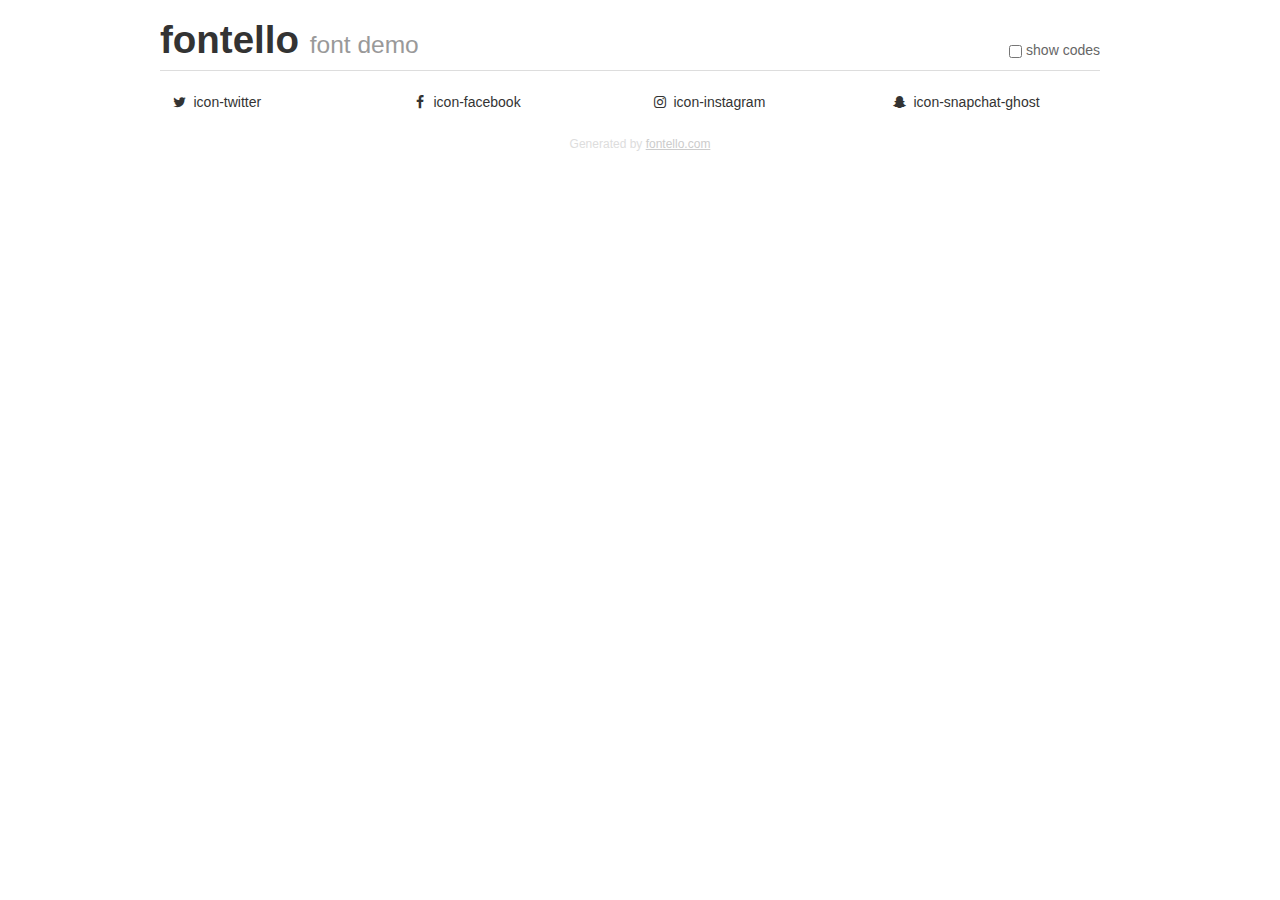
<file: Nowy folder/fontello-78b58dd5/demo.html>
<!DOCTYPE html>
<html>
  <head><!--[if lt IE 9]><script language="javascript" type="text/javascript" src="//html5shim.googlecode.com/svn/trunk/html5.js"></script><![endif]-->
    <meta charset="UTF-8"><style>/*
 * Bootstrap v2.2.1
 *
 * Copyright 2012 Twitter, Inc
 * Licensed under the Apache License v2.0
 * http://www.apache.org/licenses/LICENSE-2.0
 *
 * Designed and built with all the love in the world @twitter by @mdo and @fat.
 */
.clearfix {
  *zoom: 1;
}
.clearfix:before,
.clearfix:after {
  display: table;
  content: "";
  line-height: 0;
}
.clearfix:after {
  clear: both;
}
html {
  font-size: 100%;
  -webkit-text-size-adjust: 100%;
  -ms-text-size-adjust: 100%;
}
a:focus {
  outline: thin dotted #333;
  outline: 5px auto -webkit-focus-ring-color;
  outline-offset: -2px;
}
a:hover,
a:active {
  outline: 0;
}
button,
input,
select,
textarea {
  margin: 0;
  font-size: 100%;
  vertical-align: middle;
}
button,
input {
  *overflow: visible;
  line-height: normal;
}
button::-moz-focus-inner,
input::-moz-focus-inner {
  padding: 0;
  border: 0;
}
body {
  margin: 0;
  font-family: "Helvetica Neue", Helvetica, Arial, sans-serif;
  font-size: 14px;
  line-height: 20px;
  color: #333;
  background-color: #fff;
}
a {
  color: #08c;
  text-decoration: none;
}
a:hover {
  color: #005580;
  text-decoration: underline;
}
.row {
  margin-left: -20px;
  *zoom: 1;
}
.row:before,
.row:after {
  display: table;
  content: "";
  line-height: 0;
}
.row:after {
  clear: both;
}
[class*="span"] {
  float: left;
  min-height: 1px;
  margin-left: 20px;
}
.container,
.navbar-static-top .container,
.navbar-fixed-top .container,
.navbar-fixed-bottom .container {
  width: 940px;
}
.span12 {
  width: 940px;
}
.span11 {
  width: 860px;
}
.span10 {
  width: 780px;
}
.span9 {
  width: 700px;
}
.span8 {
  width: 620px;
}
.span7 {
  width: 540px;
}
.span6 {
  width: 460px;
}
.span5 {
  width: 380px;
}
.span4 {
  width: 300px;
}
.span3 {
  width: 220px;
}
.span2 {
  width: 140px;
}
.span1 {
  width: 60px;
}
[class*="span"].pull-right,
.row-fluid [class*="span"].pull-right {
  float: right;
}
.container {
  margin-right: auto;
  margin-left: auto;
  *zoom: 1;
}
.container:before,
.container:after {
  display: table;
  content: "";
  line-height: 0;
}
.container:after {
  clear: both;
}
p {
  margin: 0 0 10px;
}
.lead {
  margin-bottom: 20px;
  font-size: 21px;
  font-weight: 200;
  line-height: 30px;
}
small {
  font-size: 85%;
}
h1 {
  margin: 10px 0;
  font-family: inherit;
  font-weight: bold;
  line-height: 20px;
  color: inherit;
  text-rendering: optimizelegibility;
}
h1 small {
  font-weight: normal;
  line-height: 1;
  color: #999;
}
h1 {
  line-height: 40px;
}
h1 {
  font-size: 38.5px;
}
h1 small {
  font-size: 24.5px;
}
body {
  margin-top: 90px;
}
.header {
  position: fixed;
  top: 0;
  left: 50%;
  margin-left: -480px;
  background-color: #fff;
  border-bottom: 1px solid #ddd;
  padding-top: 10px;
  z-index: 10;
}
.footer {
  color: #ddd;
  font-size: 12px;
  text-align: center;
  margin-top: 20px;
}
.footer a {
  color: #ccc;
  text-decoration: underline;
}
.the-icons {
  font-size: 14px;
  line-height: 24px;
}
.switch {
  position: absolute;
  right: 0;
  bottom: 10px;
  color: #666;
}
.switch input {
  margin-right: 0.3em;
}
.codesOn .i-name {
  display: none;
}
.codesOn .i-code {
  display: inline;
}
.i-code {
  display: none;
}
@font-face {
      font-family: 'fontello';
      src: url('./font/fontello.eot?72961802');
      src: url('./font/fontello.eot?72961802#iefix') format('embedded-opentype'),
           url('./font/fontello.woff?72961802') format('woff'),
           url('./font/fontello.ttf?72961802') format('truetype'),
           url('./font/fontello.svg?72961802#fontello') format('svg');
      font-weight: normal;
      font-style: normal;
    }
     
     
    .demo-icon
    {
      font-family: "fontello";
      font-style: normal;
      font-weight: normal;
      speak: none;
     
      display: inline-block;
      text-decoration: inherit;
      width: 1em;
      margin-right: .2em;
      text-align: center;
      /* opacity: .8; */
     
      /* For safety - reset parent styles, that can break glyph codes*/
      font-variant: normal;
      text-transform: none;
     
      /* fix buttons height, for twitter bootstrap */
      line-height: 1em;
     
      /* Animation center compensation - margins should be symmetric */
      /* remove if not needed */
      margin-left: .2em;
     
      /* You can be more comfortable with increased icons size */
      /* font-size: 120%; */
     
      /* Font smoothing. That was taken from TWBS */
      -webkit-font-smoothing: antialiased;
      -moz-osx-font-smoothing: grayscale;
     
      /* Uncomment for 3D effect */
      /* text-shadow: 1px 1px 1px rgba(127, 127, 127, 0.3); */
    }
     </style>
    <link rel="stylesheet" href="css/animation.css"><!--[if IE 7]><link rel="stylesheet" href="css/" + font.fontname + "-ie7.css"><![endif]-->
    <script>
      function toggleCodes(on) {
        var obj = document.getElementById('icons');
      
        if (on) {
          obj.className += ' codesOn';
        } else {
          obj.className = obj.className.replace(' codesOn', '');
        }
      }
      
    </script>
  </head>
  <body>
    <div class="container header">
      <h1>fontello <small>font demo</small></h1>
      <label class="switch">
        <input type="checkbox" onclick="toggleCodes(this.checked)">show codes
      </label>
    </div>
    <div class="container" id="icons">
      <div class="row">
        <div class="the-icons span3" title="Code: 0xf099"><i class="demo-icon icon-twitter">&#xf099;</i> <span class="i-name">icon-twitter</span><span class="i-code">0xf099</span></div>
        <div class="the-icons span3" title="Code: 0xf09a"><i class="demo-icon icon-facebook">&#xf09a;</i> <span class="i-name">icon-facebook</span><span class="i-code">0xf09a</span></div>
        <div class="the-icons span3" title="Code: 0xf16d"><i class="demo-icon icon-instagram">&#xf16d;</i> <span class="i-name">icon-instagram</span><span class="i-code">0xf16d</span></div>
        <div class="the-icons span3" title="Code: 0xf2ac"><i class="demo-icon icon-snapchat-ghost">&#xf2ac;</i> <span class="i-name">icon-snapchat-ghost</span><span class="i-code">0xf2ac</span></div>
      </div>
    </div>
    <div class="container footer">Generated by <a href="http://fontello.com">fontello.com</a></div>
  </body>
</html>
</file>
<file: Nowy folder/fontello-78b58dd5/css/animation.css>
/*
   Animation example, for spinners
*/
.animate-spin {
  -moz-animation: spin 2s infinite linear;
  -o-animation: spin 2s infinite linear;
  -webkit-animation: spin 2s infinite linear;
  animation: spin 2s infinite linear;
  display: inline-block;
}
@-moz-keyframes spin {
  0% {
    -moz-transform: rotate(0deg);
    -o-transform: rotate(0deg);
    -webkit-transform: rotate(0deg);
    transform: rotate(0deg);
  }

  100% {
    -moz-transform: rotate(359deg);
    -o-transform: rotate(359deg);
    -webkit-transform: rotate(359deg);
    transform: rotate(359deg);
  }
}
@-webkit-keyframes spin {
  0% {
    -moz-transform: rotate(0deg);
    -o-transform: rotate(0deg);
    -webkit-transform: rotate(0deg);
    transform: rotate(0deg);
  }

  100% {
    -moz-transform: rotate(359deg);
    -o-transform: rotate(359deg);
    -webkit-transform: rotate(359deg);
    transform: rotate(359deg);
  }
}
@-o-keyframes spin {
  0% {
    -moz-transform: rotate(0deg);
    -o-transform: rotate(0deg);
    -webkit-transform: rotate(0deg);
    transform: rotate(0deg);
  }

  100% {
    -moz-transform: rotate(359deg);
    -o-transform: rotate(359deg);
    -webkit-transform: rotate(359deg);
    transform: rotate(359deg);
  }
}
@-ms-keyframes spin {
  0% {
    -moz-transform: rotate(0deg);
    -o-transform: rotate(0deg);
    -webkit-transform: rotate(0deg);
    transform: rotate(0deg);
  }

  100% {
    -moz-transform: rotate(359deg);
    -o-transform: rotate(359deg);
    -webkit-transform: rotate(359deg);
    transform: rotate(359deg);
  }
}
@keyframes spin {
  0% {
    -moz-transform: rotate(0deg);
    -o-transform: rotate(0deg);
    -webkit-transform: rotate(0deg);
    transform: rotate(0deg);
  }

  100% {
    -moz-transform: rotate(359deg);
    -o-transform: rotate(359deg);
    -webkit-transform: rotate(359deg);
    transform: rotate(359deg);
  }
}
</file>
